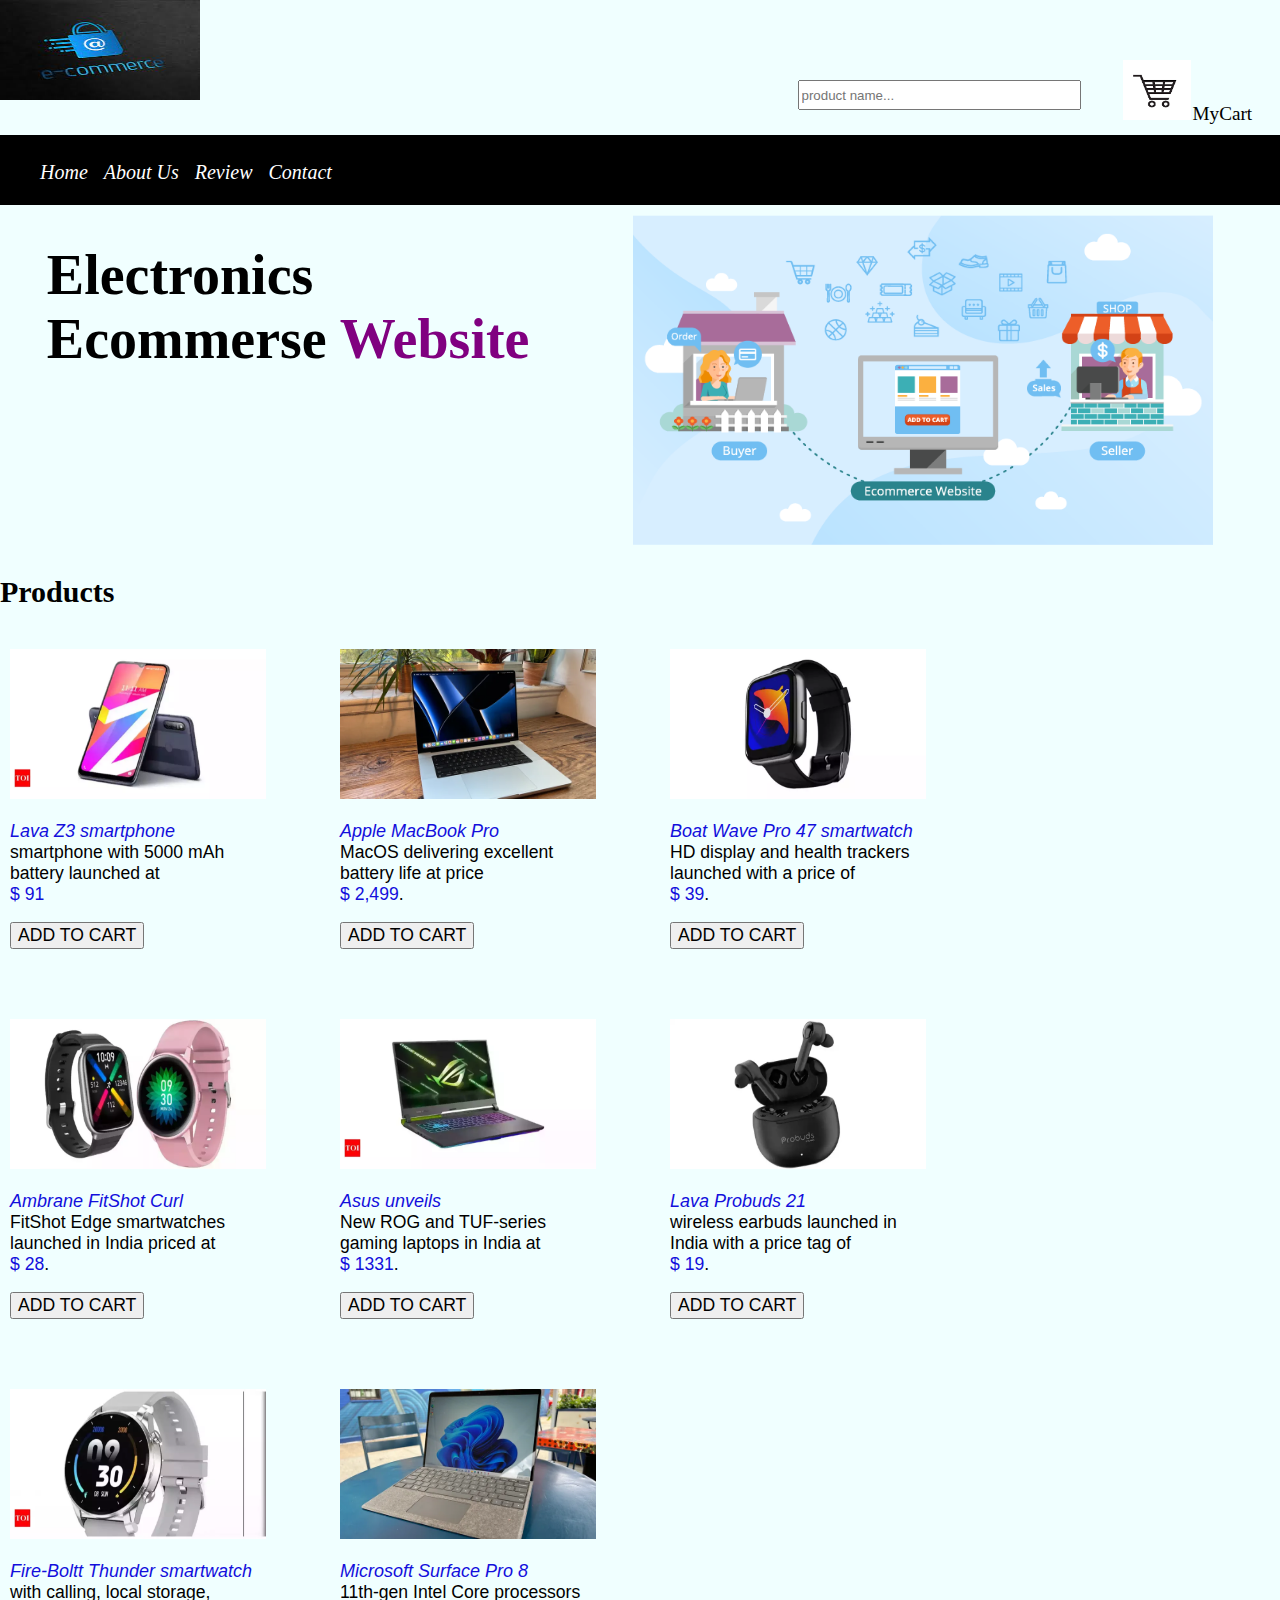
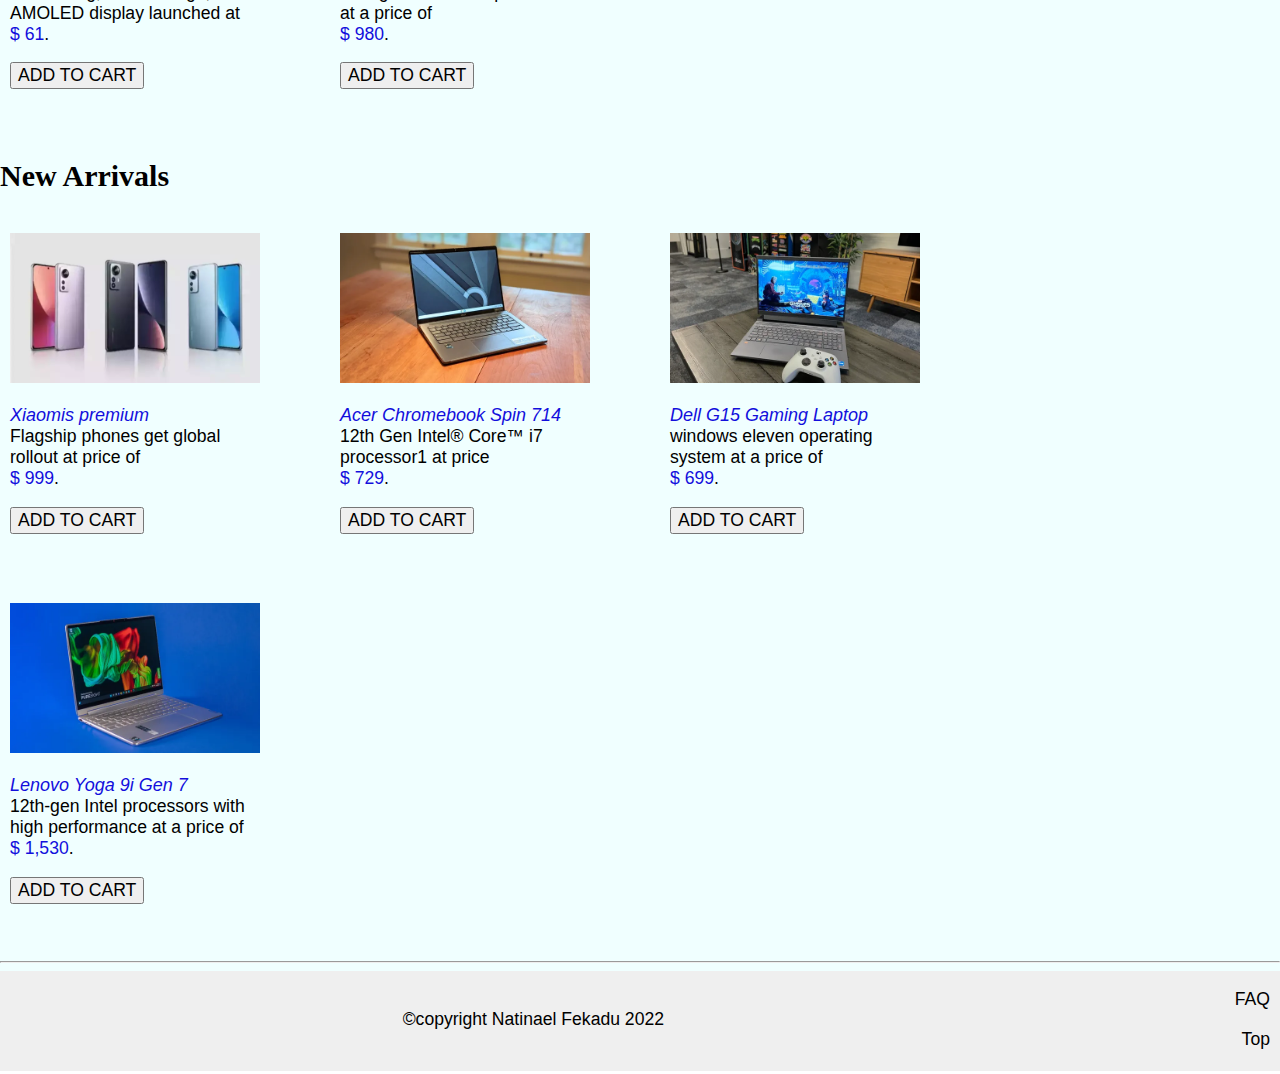
<file: index.html>
<!DOCTYPE html>
<html lang="en">
<head>
    <meta charset="UTF-8">
    <meta http-equiv="X-UA-Compatible" content="IE=edge">
    <meta name="viewport" content="width=device-width, initial-scale=1.0">
    <title>Home page</title>
    <link rel="stylesheet" href="css/home.css">
</head>
<body>
    <div class="container">
        <header class="head">
            <div class="header item-1">
                <img id="logo" src="images/logo.png" alt="The home page logo">
            </div>
            <div class="header item-2">
                <label for="filter" hidden>filter</label>
                <input type="text" id="filter" placeholder="product name...">
            </div>
            <div class="header item-3">
                <a href="mycart.html"><img id="cart-logo" src="images/index2.png" alt="a logo for shopping cart">MyCart</a>
            </div>
                <img id="toggle-button" src="images/download.png" alt="toggle button">
            <nav class="header item-4">
                <ul>
                    <li><a href="#">Home</a></li>
                    <li><a href="About.html">About Us</a></li>
                    <li><a href="Review.html">Review</a></li>
                    <li><a href="contact.html">Contact</a></li>
                </ul>
            </nav>
        </header>
        <main>
            <section class="description">
                <h1 class="title">Electronics<br>Ecommerse <span class="title__website">Website</span></h1>
                <img id="main-img" src="images/index.jpg" alt="an image that shows what an ecommerce website does">
            </section>
            <h1>Products</h1>
            <section class="products">
                <div class="product item-1">
                    <img src="images/phone1.jpg" alt="a phone image to be purchased">
                    <p class="detail"><span class="detail__name">Lava Z3 smartphone<br></span>smartphone with 5000 mAh battery launched at <br> <span class="detail__price">$ 91</span></p>
                    <button class="to-cart btn-1">ADD TO CART</button>
                </div>
                <div class="product item-2">
                    <img src="images/laptop1.jpg" alt="Apple MacBook Pro laptop image to be purchased">
                    <p class="detail"><span class="detail__name">Apple MacBook Pro</span><br>MacOS delivering excellent battery life
                        at price <br><span class="detail__price">$ 2,499</span>.
                    </p>
                    <button class="to-cart btn-2">ADD TO CART</button>
                </div>
                <div class="product item-3">
                    <img src="images/watch1.jpg" alt="Boat Wave Pro 47 smartwatch image to be purchased">
                    <p class="detail"><span class="detail__name">Boat Wave Pro 47 smartwatch</span><br>HD display and health trackers launched
                        with a price of <br><span  class="detail__price">$ 39</span>.
                    </p>
                    <button class="to-cart btn-3">ADD TO CART</button>
                </div>
                <div class="product item-4">
                    <img src="images/watch2.jpg" alt="Ambrane FitShot Curl smartwatch image to be purchased">
                    <p class="detail"><span  class="detail__name">Ambrane FitShot Curl</span><br>FitShot Edge smartwatches launched in India priced at <br><span class="detail__price">$ 28</span>.</p>
                    <button class="to-cart btn-4">ADD TO CART</button>
                </div>
                <div class="product item-5">
                    <img src="images/laptop2.jpg" alt="Asus unveils laptop image to be purchased">
                    <p class="detail"><span class="detail__name">Asus unveils</span><br>New ROG and TUF-series gaming laptops in India  at <br><span class="detail__price">$ 1331</span>.</p>
                    <button class="to-cart btn-5">ADD TO CART</button>
                </div>
                <div class="product item-6">
                    <img src="images/earbud1.jpg" alt="an earbud image to be purchased">
                    <p class="detail"><span class="detail__name">Lava Probuds 21</span><br> wireless earbuds launched in India  with a price tag of <br><span class="detail__price">$ 19</span>.</p>
                    <button class="to-cart btn-6">ADD TO CART</button>
                </div>
                <div class="product item-7">
                    <img src="images/watch3.jpg" alt="Fire-Boltt Thunder smartwatch image to be purchased">
                    <p class="detail"><span class="detail__name">Fire-Boltt Thunder smartwatch</span> <br>with calling, local storage, AMOLED display launched at <br><span class="detail__price">$ 61</span>.</p>
                    <button class="to-cart btn-7">ADD TO CART</button>
                </div>
                <div class="product item-8">
                    <img src="images/laptop3.jpg" alt="Microsoft Surface Pro 8 laptop image to be purchased">
                    <p class="detail"><span class="detail__name">Microsoft Surface Pro 8</span><br> 11th-gen Intel Core processors at a price of<br><span class="detail__price">$ 980</span>.</p>
                    <button class="to-cart btn-8">ADD TO CART</button>
                </div>
            </section>
            <h1>New Arrivals</h1>
            <section class="new-arrivals">
                <div class="product item-9">
                    <img src="images/phone2.jpg" alt="a phone image to be purchased">
                    <p class="detail"><span class="detail__name">Xiaomis premium</span><br> Flagship phones get global rollout at price of <br><span class="detail__price">$ 999</span>.</p>
                    <button class="to-cart btn-9">ADD TO CART</button>
                </div>
                <div class="product item-10">
                    <img src="images/laptop4.jpg" alt="Acer Chromebook laptop image to be purchased">
                    <p class="detail"><span class="detail__name">Acer Chromebook Spin 714</span> 12th Gen Intel® Core™ i7 processor1 at price <br><span class="detail__price">$ 729</span>.   
                    </p>
                    <button class="to-cart btn-10">ADD TO CART</button>
                </div>
                <div class="product item-11">
                    <img src="images/laptop5.jpg" alt="Dell G15 Gaming laptop image to be purchased">
                    <p class="detail"><span class="detail__name">Dell G15 Gaming Laptop</span> windows eleven operating system at a price of <br><span class="detail__price">$ 699</span>.</p>
                    <button class="to-cart btn-11">ADD TO CART</button>
                </div>
                <div class="product item-12">
                    <img src="images/laptop6.jpg" alt="Lenovo Yoga 9i laptop image to be purchased">
                    <p class="detail"><span class="detail__name">Lenovo Yoga 9i Gen 7</span><br>12th-gen Intel processors with high performance at a price of <br><span class="detail__price">$ 1,530</span>.</p>
                    <button class="to-cart btn-12">ADD TO CART</button>
                </div>
            </section>
        </main>
        <hr>
        <footer class="foot">
            <p class="copy">&copy;copyright Natinael Fekadu 2022</p>
            <p class="frq"><a href="FAQ.html">FAQ</a></p>
            <p class="top"><a href="#">Top</a></p>
        </footer>
    </div> 
    <script src="javaScript/eccomerce.js"></script>
</body>
</html>
</file>
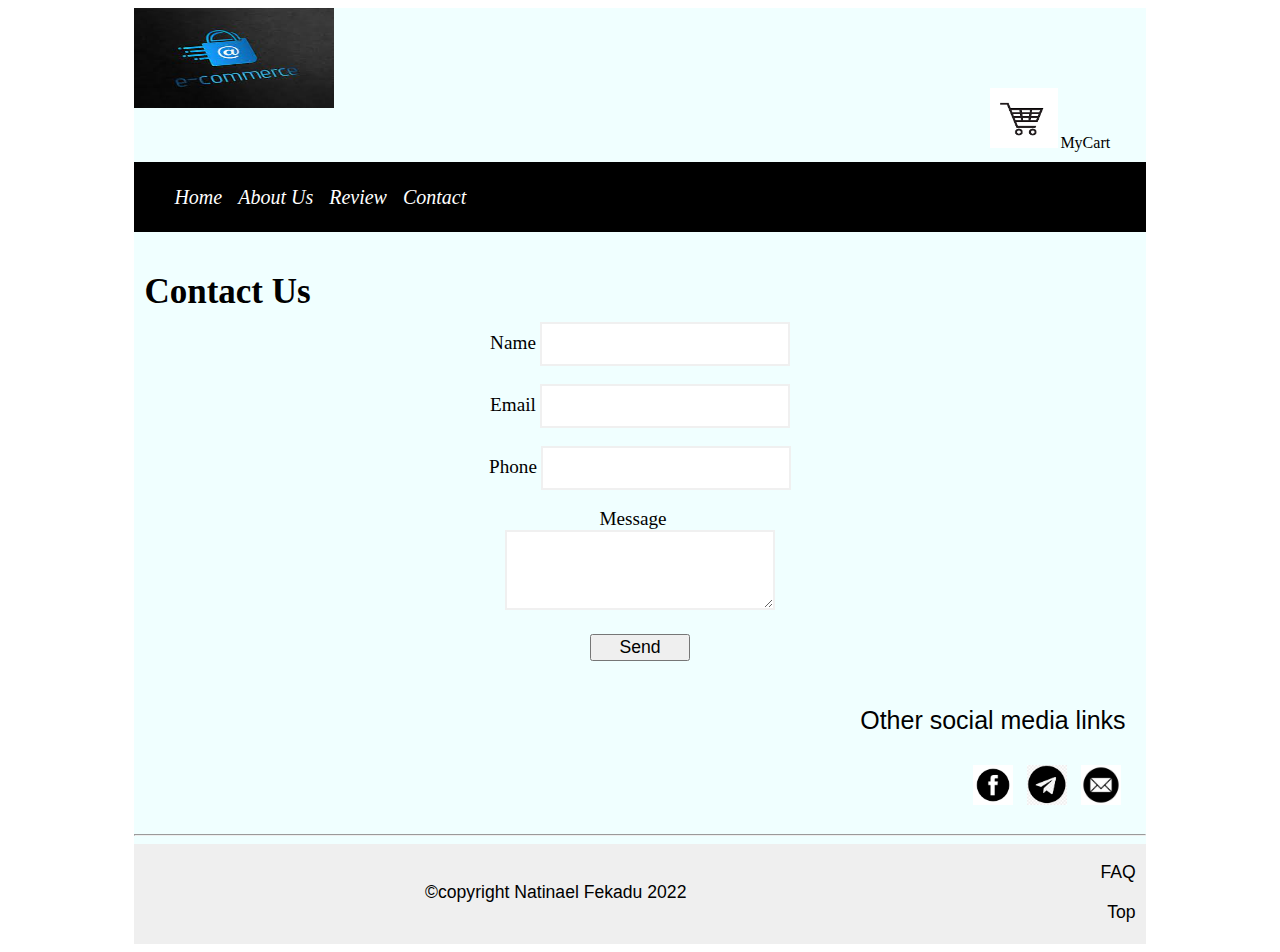
<file: contact.html>
<!DOCTYPE html>
<html lang="en">
<head>
    <meta charset="UTF-8">
    <meta http-equiv="X-UA-Compatible" content="IE=edge">
    <meta name="viewport" content="width=device-width, initial-scale=1.0">
    <title>contact page</title>
    <link rel="stylesheet" href="css/contact.css">
</head>
<body>
    <div class="container">
        <header class="head">
            <div class="header item-1">
                <img id="logo" src="images/logo.png" alt="The home page logo">
            </div>
            <div class="header item-2">
                <a href="mycart.html"><img id="cart-logo" src="images/index2.png" alt="a logo for shopping cart">MyCart</a>
            </div>
            <img src="/images/download.png" id="toggle-button">
            <nav class="header item-3">
                <ul>
                    <li><a href="Home.html">Home</a></li>
                    <li><a href="About.html">About Us</a></li>
                    <li><a href="Review.html">Review</a></li>
                    <li><a href="#">Contact</a></li>
                </ul>
            </nav>
        </header>
        <main>
            <section>
                <h1>Contact Us</h1>
                <form class="form">
                    <div class="input-field">
                        <label for="name">Name</label>
                        <input type="text" id="name"><br><br>
                        <div class="error"></div>
                    </div>
                    <div class="input-field">    
                        <label for="email">Email</label>
                        <input type="text" id="email"><br><br>
                        <div class="error"></div>
                    </div>
                    <div class="input-field">    
                        <label for="phone">Phone</label>
                        <input type="text" id="phone"><br><br>
                        <div class="error"></div>
                    </div>
                    <div class="input-field">
                    <div class="textarea">
                        <label for="message">Message</label><br>
                        <textarea id="message"></textarea><br>
                        <div class="error"></div>
                    </div>
                    </div>
                        <button type="submit">Send</button>
                </form>
            </section> 
            <section class="social-media">
                    <p>Other social media links</p>
                    <div class="links">
                        <a href="https://www.facebook.com/profile.php?id=100034344473477"><img src="images/facebook.png" alt="a small facebook logo image which serves as a link"></a>
                        <a href="https://web.telegram.org/k/#@Nati_key"><img src="images/telegram.png" alt="a small telegram logo image which serves as a link"></a>
                        <a href="https://mail.google.com/mail/u/0/#inbox"><img src="images/email.jpg" alt="a small email logo image which serves as a link"></a>
                    </div>
            </section>
        </main>
        <hr>
        <footer class="foot">
            <p class="copy">&copy;copyright Natinael Fekadu 2022</p>
            <p class="frq"><a href="FAQ.html">FAQ</a></p>
            <p class="top"><a href="#">Top</a></p>
        </footer>
    </div>
    <script src="javaScript/eccomerce.js"></script>
</body>
</html>
</file>
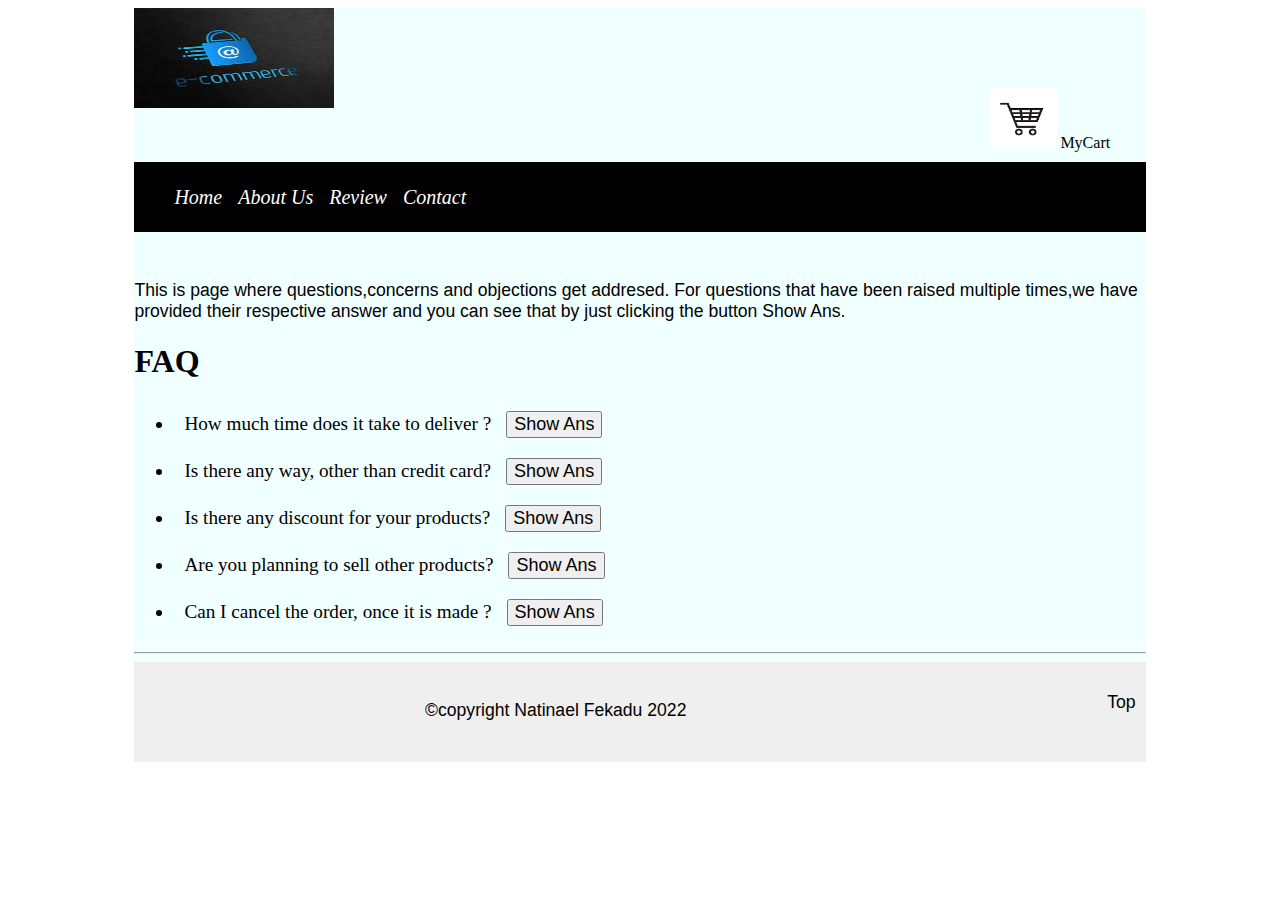
<file: FAQ.html>
<!DOCTYPE html>
<html lang="en">
<head>
    <meta charset="UTF-8">
    <meta http-equiv="X-UA-Compatible" content="IE=edge">
    <meta name="viewport" content="width=device-width, initial-scale=1.0">
    <title>frequently asked question page</title>
    <link rel="stylesheet" href="css/faq.css">
</head>
<body>
    <div class="container">
        <header class="head">
            <div class="header item-1">
                <img id="logo" src="images/logo.png" alt="The home page logo">
            </div>
            <div class="header item-2">
                <a href="mycart.html"><img id="cart-logo" src="images/index2.png" alt="a logo for shopping cart">MyCart</a>
            </div>
            <img src="/images/download.png" id="toggle-button">
            <nav class="header item-3">
                <ul>
                    <li><a href="Home.html">Home</a></li>
                    <li><a href="About.html">About Us</a></li>
                    <li><a href="Review.html">Review</a></li>
                    <li><a href="contact.html">Contact</a></li>
                </ul>
            </nav>
        </header>
        <main>
            <section>
                <p>This is page where questions,concerns and objections get addresed.
                    For questions that have been raised multiple times,we have provided
                    their respective answer and you can see that by just clicking the 
                    button Show Ans.
                </p>
            </section>
            <section>
                <h1>FAQ</h1>
                <ul>
                    <li>How much time does it take to deliver ?<button class="display">Show Ans</button></li>
                    <div class="answer"></div>
                    <li>Is there any way, other than credit card?<button class="display">Show Ans</button></li>
                    <div class="answer"></div>
                    <li>Is there any discount for your products?<button class="display">Show Ans</button></li>
                    <div class="answer"></div>
                    <li>Are you planning to sell other products?<button class="display">Show Ans</button></li>
                    <div class="answer"></div>
                    <li>Can I cancel the order, once it is made ?<button class="display">Show Ans</button></li>
                    <div class="answer"></div>
                </ul>
            </section>
        </main>
        <hr>
    <footer class="foot">
        <p class="copy">&copy;copyright Natinael Fekadu 2022</p>
        <p class="top"><a href="#">Top</a></p>
    </footer>
    <script src="javaScript/eccomerce.js"></script>
    </div>
</body>
</html>
</file>
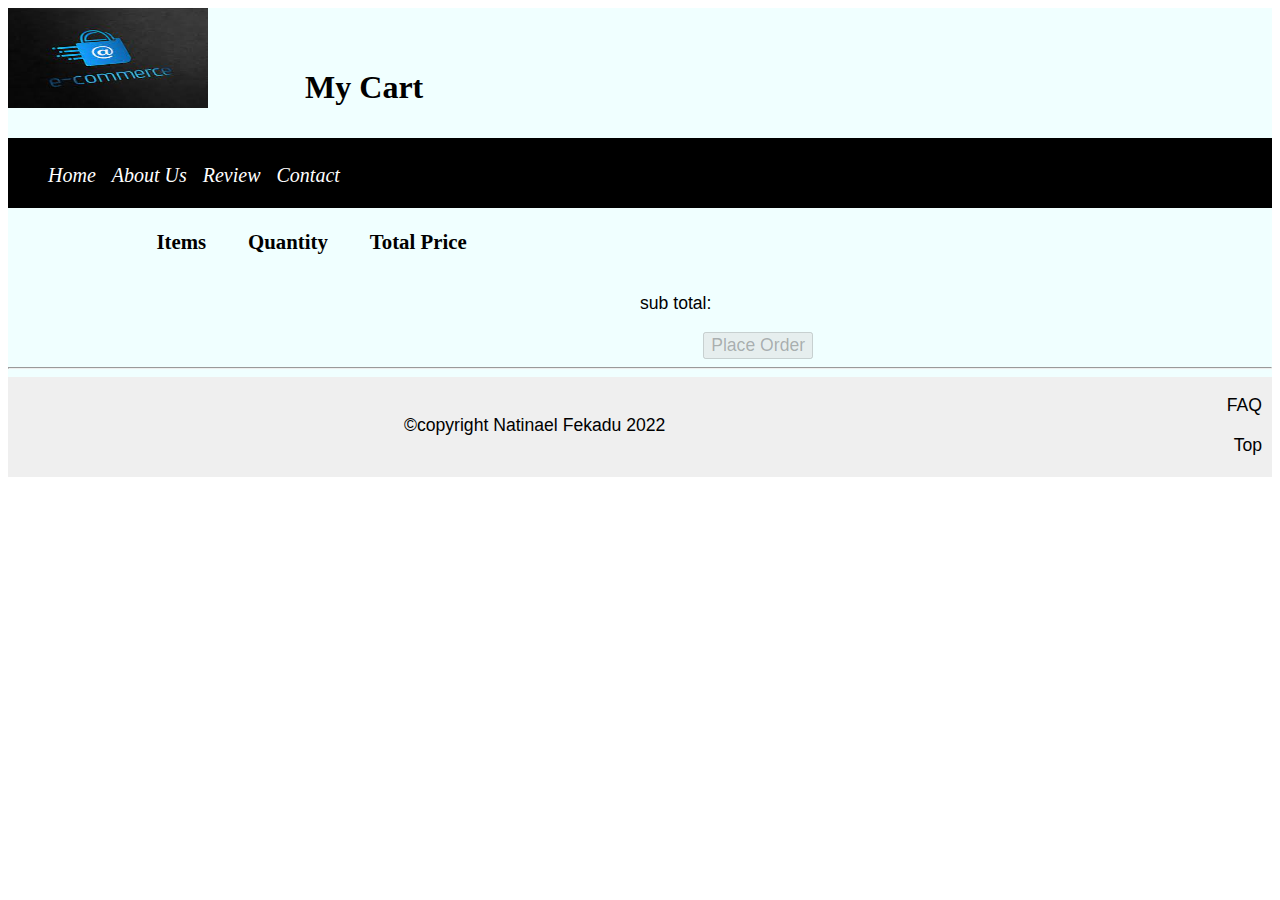
<file: mycart.html>
<!DOCTYPE html>
<html lang="en">
<head>
    <meta charset="UTF-8">
    <meta http-equiv="X-UA-Compatible" content="IE=edge">
    <meta name="viewport" content="width=device-width, initial-scale=1.0">
    <title>MyCart page</title>
    <link rel="stylesheet" href="css/mycart.css">
</head>
<body>
    <div class="container">
        <header class="head">
            <div class="header item-1">
                <img id="logo" src="images/logo.png" alt="The home page logo">
            </div>
            <div class="header item-2">
                <h1>My Cart</h1>
            </div>
            <img src="/images/download.png" id="toggle-button" alt="toggle-button">
            <nav class="header item-3">
                <ul>
                    <li><a href="Home.html">Home</a></li>
                    <li><a href="About.html">About Us</a></li>
                    <li><a href="Review.html">Review</a></li>
                    <li><a href="contact.html">Contact</a></li>
                </ul>
            </nav>
        </header>
        <main>
            <section>
                <table class="products-container">
                <tr>
                    <th>Items</th>
                    <th>Quantity</th>
                    <th>Total Price</th>
                </tr>
                </table>
                <p id="subtotal">sub total:</p>
                <a href="Order.html"><button id="order-button">Place Order</button></a>
            </section>
        </main>
        <hr>
        <footer class="foot">
            <p class="copy">&copy;copyright Natinael Fekadu 2022</p>
            <p class="frq"><a href="FAQ.html">FAQ</a></p>
            <p class="top"><a href="#">Top</a></p>
        </footer>
    </div>
    <script src="javaScript/eccomerce.js"></script>
</body>
</html>
</file>
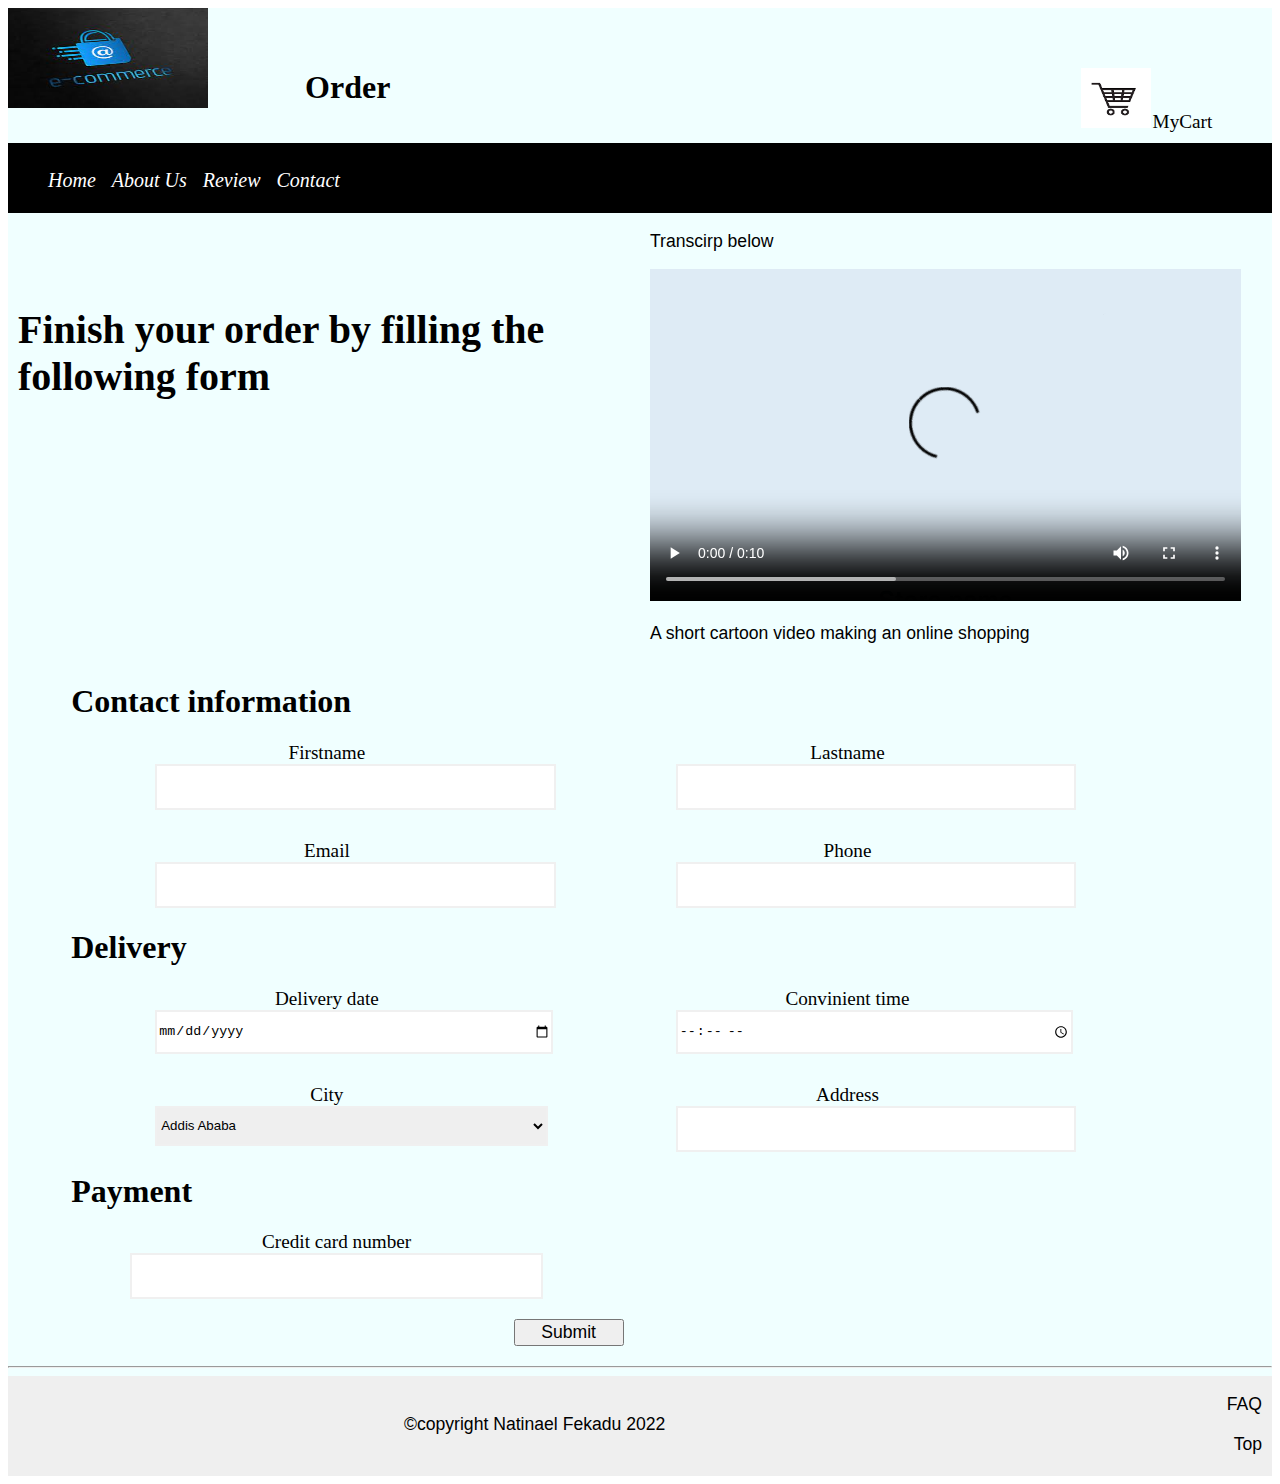
<file: Order.html>
<!DOCTYPE html>
<html lang="en">
<head>
    <meta charset="UTF-8">
    <meta http-equiv="X-UA-Compatible" content="IE=edge">
    <meta name="viewport" content="width=device-width, initial-scale=1.0">
    <title>Order Page</title>
    <link rel="stylesheet" href="css/order.css">
</head>
<body>
    <div class="container">
        <header class="head">
            <div class="header item-1">
                <img id="logo" src="images/logo.png" alt="The home page logo">
            </div>
            <div class="header item-2">
                <h1>Order</h1>
            </div>
            <div class="header item-3">
                <a href="mycart.html"><img id="cart-logo" src="images/index2.png" alt="a logo for shopping cart">MyCart</a>
            </div>
            <img src="/images/download.png" id="toggle-button">
            <nav class="header item-4">
                <ul>
                    <li><a href="Home.html">Home</a></li>
                    <li><a href="About.html">About Us</a></li>
                    <li><a href="Review.html">Review</a></li>
                    <li><a href="contact.html">Contact</a></li>
                </ul>
            </nav>
        </header>
        <main>
            <section class="first-section">
                <h1>Finish your order by filling the following form</h1>
                <div class="video">
                    <p>
                        <a rel="transcript" for="theVideo" title="English tanscript" href="#theText">Transcirp below</a>
                    </p>
                    <video controls="controls" id="theVideo" width="100%">
                        <source src="videos/Ecommerce video.mp4" type="video/mp4">
                        <track label="English" kind="captions" src="caption.vtt" srclang="en-us" default>
                    </video>
                    <transcript id="theText"><p>A short cartoon video making an online shopping</p></transcript>
                </div>
            </section>
            <section class="user-information">
                <h1>Contact information</h1>
                <form class="contact-information" action="/" method="GET">
                    <div class="information firstname">
                        <label for="firstname">Firstname</label>
                        <input type="text" id="firstname">
                        <div class="error"></div>
                    </div>
                    <div class="information lastname">
                        <label for="lastname">Lastname</label>
                        <input type="text" id="lastname">
                        <div class="error"></div>
                    </div>
                    <div class="information email">
                        <label for="email">Email</label>
                        <input type="email" id="email">
                        <div class="error"></div>
                    </div>
                    <div class="information phone">
                        <label for="phone">Phone</label>
                        <input type="tel" id="phone">
                        <div class="error"></div>
                    </div>
                </form>
                <h1>Delivery</h1>
                <form class="delivery">
                    <div class="information date">
                        <label for="date">Delivery date</label>
                        <input type="date" id="date">
                        <div class="error"></div>
                    </div>
                    <div class="information time">    
                        <label for="time">Convinient time</label>
                        <input type="time" id="time">
                        <div class="error"></div>
                    </div>
                    <div class="city">
                        <label for="city">City</label>
                        <select id="city">
                            <option>Addis Ababa</option>
                            <option>Nairobi</option>
                            <option>Hawassa</option>
                            <option>New York</option>
                            <option>Barcelona</option>
                            <option>Paris</option>
                            <option>London</option>
                            <option>Tokyo</option>
                            <option>Helsinki</option>
                            <option>Berlin</option>
                            <option>Rio</option>
                            <option>Lisbon</option>
                        </select>
                    </div>
                    <div class="information address">
                        <label for="address">Address</label>
                        <input type="text" id="address">
                        <div class="error"></div>
                    </div>
                </form>
                <h1>Payment</h1>
                <form class="payment">
                    <div class="information card">
                        <label for="card">Credit card number</label>
                        <input type="text" id="card">
                        <div class="error"></div>
                    </div>
                </form>
                        <button id="submit-button" type="submit">Submit</button>
                        <div class="confirmation"></div>
            </section>
        </main>
        <hr>
        <footer class="foot">
            <p class="copy">&copy;copyright Natinael Fekadu 2022</p>
            <p class="frq"><a href="FAQ.html">FAQ</a></p>
            <p class="top"><a href="#">Top</a></p>
        </footer>
        <script src="javaScript/eccomerce.js"></script>
    </div>
</body>
</html>
</file>
<file: css/home.css>
/*Home*/
*{
    box-sizing: border-box;
}
body{
    margin: 0;
    padding: 0;
}
.container{
    margin: auto;
    width: 80%;
    background-color: azure;
   
}
.container p,button{
    font-family: 'Segoe UI', Tahoma, Geneva, Verdana, sans-serif;
    font-size: 110%;
}
#logo{
    width: 200px;
    height: 100px;
}
#cart-logo{
    width: 70px;
    height: 60px;
    padding-right: 2px;
}
.head{
    display: grid;
    grid-template-columns: 5fr 2fr 1fr;
    grid-template-rows: repeat(2,miniax(100px,auto));
    grid-gap: 10px;
}
.header{
    width: 100%;
}
.head .item-2{
   margin-top: 80px;
  
}
.head .item-2 input{
    width: 90%;
    height: 30px;
}
.head .item-3{
    margin-top: 60px;
    font-size: 120%;

}
.head .item-4{
    grid-column: 1/4;
    grid-row: 2/3;
    height: 70px;
    width: 100%;
    background-color:#000;

}
.head .item-4 li{
    display: inline-block;
    padding-right: 10px;
    margin-top: 0.8%;
    margin-right: 2px;

}
#toggle-button{
    width: 30px;
    height: 30px;
    display: none;

}

nav a{
        
    color:#fff;
    font-style: italic;
    font-size: 125%;
}
a{
    color: #000;
    text-decoration: none;
}
a:hover{
    color:deeppink;
}
.description{
    display: flex;
    flex-wrap: wrap;
    justify-content: space-around;

}
.description img{
    max-width: 600px;
    max-height: 350px;
    padding: 10px;
    margin-right: 10px;
}
.description {
    width: 100%;
    font-size: 3rem;
}
.description h1{
    font-size: 3.5rem;
}
.title__website{
    color: purple;
}
h1{
    font-size: 30px;
}
button:hover{
    background-color:lightskyblue
}
.products{
    display: flex;
    flex-wrap: wrap;
    justify-content:flex-start;
}
.product{
    min-width: 320px;
    min-height: 350px;
    margin-top: 20px;
    margin-left: 10px;
}
.detail__name{
    font-style: italic;
    font-size: 18px;
    color:rgb(19, 15, 220);
}
.product img{
    width: 80%;
    height: 150px;
}
.products p{
   max-width: 250px;
}
.detail__price{
    color:rgb(19, 15, 220);
}

.new-arrivals{
    display: flex;
    flex-wrap: wrap;
    justify-content: flex-start;

}
.new-arrivals img{
    max-width: 250px;
    max-height: 150px;
}
.new-arrivals p{
    max-width: 250px;
}
.foot {
    display: grid;
    grid-template-columns: 5fr 1fr;
    grid-template-rows: (2, auto);
    background-color: #efefef;
    height: 100px;
}

.copy {
    width: 100%;
    height: 50px;
    grid-row: 1/3;
    text-align: center;
    padding-top: 20px;

}

.frq {
    height: 5px;
    grid-row: 1/2;
    text-align: right;
    padding-right: 10px;


}

.top {
    height: 45px;
    grid-row: 2/3;
    text-align: right;
    padding-right: 10px;
}
@media(max-width:1500px){
    .container {
            width: 100%;
        }
    .description img{
        width: 100%;
    }
}

@media  (max-width:555px){
    #logo {
           display: none;
        }
    .head{
        display: grid;
        grid-template-columns: 4fr 1fr;
        grid-template-rows: (4,auto);
    }
    #toggle-button{
        display: block;
        grid-column: 2/3;
        grid-row: 1/2;
        margin-top: 10px;
    }
    .head .item-2 {
        grid-row: 4/5;
        margin-top: 5px;
        width: 70%;
            
    
    }
   
    .head .item-3 {
        margin-top: 0;
        font-size: 120%;
        grid-row:1/2 ;
        grid-column: 1/2;
    
    }
    .head .item-4{
        display: none;
        width: 100%;
        height: 200px;
        grid-row: 2/3;
    }
    .head .item-4.active{
        display: block;
        width: 100%;
    }
    .head .item-4 li{
        margin-left: 0;
        display:block;
        padding-top: 10px;
        /* text-align: center; */
        
    }
    nav a{
        font-style: normal;
    }
    
}
@media(max-width:290px){
    .description h1{
        font-size: 1.5rem;
    }
        .products,.new-arrivals {
            width: 100%;
        }
        .product p{
            width: 50%;
        }
        .product img{
            width: 50%;
        }
         .head .item-2 {
             width: 100%;
         }
         .copy{
            padding: 0;
         }
}
</file>
<file: css/contact.css>
* {
    box-sizing: border-box;
}

.container {
    margin: auto;
    width: 80%;
    background-color: azure;

}

.container p,
button {
    font-family: 'Segoe UI', Tahoma, Geneva, Verdana, sans-serif;
    font-size: 110%;
}

#logo {
    width: 200px;
    height: 100px;
}

#cart-logo {
    width: 70px;
    height: 60px;
    padding-right: 2px;
}

.head {
    display: grid;
    grid-template-columns: 5fr 1fr;
    grid-template-rows: repeat(2, minmax(100px, auto));
    grid-gap: 10px;
}

.header {
    width: 100%;
}

.head .item-2 {
    margin-left: 20px;
    margin-top: 80px;

}

.head .item-3 {
    grid-column: 1/4;
    grid-row: 2/3;
    height: 70px;
    width: 100%;
    background-color: #000;

}

.head .item-3 li {
    display: inline-block;
    padding-right: 10px;
    margin-top: 0.8%;
    margin-right: 2px;

}

#toggle-button {
    width: 30px;
    height: 30px;
    margin: 10px;
    display: none;

}

nav a {

    color: #fff;
    font-style: italic;
    font-size: 125%;
}

a {
    color: #000;
    text-decoration: none;
}

a:hover {
    color: deeppink;
}

.form {
    display: flex;
    align-items: center;
    flex-flow: column;

}

section h1 {
    font-size: 35px;
    margin: 10px;
}

.form label {
    font-size: 120%;
}

.form input {
    width: 250px;
    height: 40px;
    padding: 20px;
    border: 2px solid #f0f0f0;

}

.input-field textarea {
    width: 270px;
    height: 80px;
    border: 2px solid #f0f0f0;
}

.input-field .textarea label {
    margin-left: 35%;
    color: #000;
}

.form button {
    width: 100px;
    margin-top: 20px;
}

.input-field input,
textarea:focus {
    outline: 0;
}

.input-field.success input,
.textarea.success textarea {
    border-color: #09c372;
}

.input-field.error input {
    border-color: #ff3860;
}

.textarea.error textarea {
    border-color: #ff3860;
}

.input-field .error {
    color: #ff3860;
    font-size: 15px;
}

.social-media {
    display: flex;
    flex-flow: column;
    align-items: flex-end;
    margin: 20px;
}

.social-media p {
    font-size: 25px;

}

.social-media img {
    width: 50px;
    height: 50px;
    padding: 5px;
}


section li {
    padding: 10px;
    font-size: 120%;
}

section li button {
    font-size: 18px;
    margin-left: 15px;
}

.foot {
    display: grid;
    grid-template-columns: 5fr 1fr;
    grid-template-rows: (2, auto);
    background-color: #efefef;
    height: 100px;
}

.copy {
    width: 100%;
    height: 50px;
    grid-row: 1/3;
    text-align: center;
    padding-top: 20px;

}

.frq {
    height: 5px;
    grid-row: 1/2;
    text-align: right;
    padding-right: 10px;


}

.top {
    height: 45px;
    grid-row: 2/3;
    text-align: right;
    padding-right: 10px;
}

@media(max-width:1000px) {
    .container {
        width: 100%;
    }
}

@media(max-width:800px) {
    .wrapper {
        margin-left: 0;
        grid-gap: 10px;
    }

    section li button {
        display: block;
        margin-left: 0%;
    }
}

@media(max-width:600px) {
    .wrapper {
        grid-template-columns: 1fr;
        grid-template-rows: (4, auto);
        margin-left: 7%;
        grid-gap: 0px;
    }

    .form div,
    .form .textarea,
    .social-media p,
    .links {
        margin-left: 0%;
    }

    .form input,
    .form textarea {
        width: 100%;
    }
}

@media (max-width:555px) {
    #logo {
        display: none;
    }

    .head {
        display: grid;
        grid-template-columns: 3fr 1fr;
        grid-template-rows: repeat(2, auto);
    }

    #toggle-button {
        display: block;
        grid-column: 2/3;
    }

    .head .item-2 {
        grid-column: 1/2;
        margin-top: 5px;
    }

    .head .item-3 {
        grid-column: 1/3;
        grid-row: 2/3;
        display: none;
        width: 100%;
        height: 200px;
        margin-top: 0;
    }

    .head .item-3.active {
        display: block;
        grid-row: 3/4;
        grid-column: 1/3;
    }

    .head .item-3 li {
        margin-left: 0;
        display: block;
        padding-top: 10px;
        /* text-align: center; */

    }

    nav a {
        font-style: normal;
    }
}
@media (max-width:300px) {
    .copy {
        padding: 0;
    }
}
</file>
<file: css/faq.css>
* {
    box-sizing: border-box;
}

.container {
    margin: auto;
    width: 80%;
    background-color: azure;

}

.container p,
button {
    font-family: 'Segoe UI', Tahoma, Geneva, Verdana, sans-serif;
    font-size: 110%;
}

#logo {
    width: 200px;
    height: 100px;
}

#cart-logo {
    width: 70px;
    height: 60px;
    padding-right: 2px;
}

.head {
    display: grid;
    grid-template-columns: 5fr 1fr;
    grid-template-rows: repeat(2, minmax(100px, auto));
    grid-gap: 10px;
}

.header {
    width: 100%;
}

.head .item-2 {
    margin-left: 20px;
    margin-top: 80px;

}

.head .item-3 {
    grid-column: 1/4;
    grid-row: 2/3;
    height: 70px;
    width: 100%;
    background-color: #000;

}

.head .item-3 li {
    display: inline-block;
    padding-right: 10px;
    margin-top: 0.8%;
    margin-right: 2px;

}

#toggle-button {
    width: 30px;
    height: 30px;
    margin: 10px;
    display: none;

}

nav a {

    color: #fff;
    font-style: italic;
    font-size: 125%;
}

a {
    color: #000;
    text-decoration: none;
}

a:hover {
    color: deeppink;
}


section li {
    padding: 10px;
    font-size: 120%;
}

section li button {
    font-size: 18px;
    margin-left: 15px;
}
.answer{
    font-size: 20px;
}

.foot {
    display: grid;
    grid-template-columns: 5fr 1fr;
    grid-template-rows: (2, auto);
    background-color: #efefef;
    height: 100px;
}

.copy {
    width: 100%;
    height: 50px;
    grid-row: 1/3;
    text-align: center;
    padding-top: 20px;

}

.frq {
    height: 5px;
    grid-row: 1/2;
    text-align: right;
    padding-right: 10px;


}

.top {
    height: 45px;
    grid-row: 2/3;
    text-align: right;
    padding-right: 10px;
}

@media(max-width:1000px) {
    .container {
        width: 100%;
    }
}

@media(max-width:800px) {
    .wrapper {
        margin-left: 0;
        grid-gap: 10px;
    }

    section li button {
        display: block;
        margin-left: 0%;
    }
}

@media(max-width:600px) {
    .wrapper {
        grid-template-columns: 1fr;
        grid-template-rows: (4, auto);
        margin-left: 7%;
        grid-gap: 0px;
    }

    .form div,
    .form .textarea,
    .social-media p,
    .links {
        margin-left: 0%;
    }

    .form input,
    .form textarea {
        width: 100%;
    }
}

@media (max-width:555px) {
    #logo {
        display: none;
    }

    .head {
        display: grid;
        grid-template-columns: 3fr 1fr;
        grid-template-rows: repeat(2, auto);
    }

    #toggle-button {
        display: block;
        grid-column: 2/3;
    }

    .head .item-2 {
        grid-column: 1/2;
        margin-top: 5px;
    }

    .head .item-3 {
        grid-column: 1/3;
        grid-row: 2/3;
        display: none;
        width: 100%;
        height: 200px;
        margin-top: 0;
    }

    .head .item-3.active {
        display: block;
        grid-row: 3/4;
        grid-column: 1/3;
    }

    .head .item-3 li {
        margin-left: 0;
        display: block;
        padding-top: 10px;
        /* text-align: center; */

    }

    nav a {
        font-style: normal;
    }
}
@media (max-width:300px) {
    .copy {
        padding: 0;
    }
}
</file>
<file: css/mycart.css>
.container{
    margin: auto;
    width: 80%;
    background-color: azure;
   
}
.container p,button{
    font-family: 'Segoe UI', Tahoma, Geneva, Verdana, sans-serif;
    font-size: 110%;
}
#logo{
    width: 200px;
    height: 100px;
}
#cart-logo{
    width: 70px;
    height: 60px;
    padding-right: 2px;
}
.head{
    display: grid;
    grid-template-columns: 1.5fr 4fr 1fr;
    grid-template-rows: repeat(2,miniax(100px,auto));
    grid-gap: 10px;
}
.header{
    width: 100%;
}
.head .item-2{
   margin-top: 40px;
  
}
.head .item-3{
    grid-column: 1/4;
    grid-row: 2/3;
    height: 70px;
    width: 100%;
    background-color:#000;

}
.head .item-3 li{
    display: inline-block;
    padding-right: 10px;
    margin-top: 0.8%;
    margin-right: 2px;

}
#toggle-button {
    width: 30px;
    height: 30px;
    display: none;
    margin: 10px;

}
nav a{
        
    color:#fff;
    font-style: italic;
    font-size: 125%;
}
a{
    color: #000;
    text-decoration: none;
}
a:hover{
    color:deeppink;
}
.products-container{
    margin-left: 10%;
}
table{
    max-width: 75%;
}
table td,th{
    padding: 20px;
}
table img{
    max-width: 300px;
    min-width: 30px;
}
table input{
    width: 100%;
    height: 20px;
}
table th{
    font-size: 130%;
}
section p{
    margin-left: 50%;
    font-size: 120%;
}
section a{
    margin-left: 55%;
}
.foot {
    display: grid;
    grid-template-columns: 5fr 1fr;
    grid-template-rows: (2, auto);
    background-color: #efefef;
    height: 100px;
}

.copy {
    width: 100%;
    height: 50px;
    grid-row: 1/3;
    text-align: center;
    padding-top: 20px;

}

.frq {
    height: 5px;
    grid-row: 1/2;
    text-align: right;
    padding-right: 10px;


}

.top {
    height: 45px;
    grid-row: 2/3;
    text-align: right;
    padding-right: 10px;
}
@media (max-width:1300px){
    .container{
        width: 100%;
    }

}
@media (max-width:555px) {
    #logo {
        display: none;
    }

    .head {
        display: grid;
        grid-template-columns: 4fr 1fr;
        grid-template-rows: (3, auto);
    }

    #toggle-button {
        display: block;
        grid-column: 2/3;
        grid-row: 1/2;
    }

    .head .item-2 {
        grid-row: 1/2;
        margin-top: 5px;


    }


    .head .item-3 {
        display: none;
        width: 100%;
        height: 200px;
        grid-row: 2/3;
    }

    .head .item-3.active {
        display: block;
    }

    .head .item-3 li {
        margin-left: 0;
        display: block;
        padding-top: 10px;
        /* text-align: center; */

    }

    nav a {
        font-style: normal;
    }
    
   
}

@media (max-width:470px){
    .products-container {
            margin-left:0;
        }
          
}
@media (max-width:320px){
        table,td,th {
                padding: 2px;
                margin: 0;
            }
        
            table th {
                font-size: 100%;
            }
            .copy{
                padding: 0;
            }
}
</file>
<file: css/order.css>
.container {
    margin: auto;
    width: 80%;
    background-color: azure;

}

.container p,
button {
    font-family: 'Segoe UI', Tahoma, Geneva, Verdana, sans-serif;
    font-size: 110%;
}

#logo {
    width: 200px;
    height: 100px;
}

#cart-logo {
    width: 70px;
    height: 60px;
    padding-right: 2px;
}

.head {
    display: grid;
    grid-template-columns: 1.5fr 4fr 1fr;
    grid-template-rows: repeat(2, miniax(100px, auto));
    grid-gap: 10px;
}

.header {
    width: 100%;
}

.head .item-2 {
    margin-top: 40px;

}

.head .item-3 {
    margin-top: 60px;
    font-size: 120%;

}

.head .item-4 {
    grid-column: 1/4;
    grid-row: 2/3;
    height: 70px;
    width: 100%;
    background-color: #000;

}

.head .item-4 li {
    display: inline-block;
    padding-right: 10px;
    margin-top: 0.8%;
    margin-right: 2px;

}

#toggle-button {
    width: 30px;
    height: 30px;
    margin: 10px;
    display: none;

}

nav a {

    color: #fff;
    font-style: italic;
    font-size: 125%;
}

a {
    color: #000;
    text-decoration: none;
}

a:hover {
    color: deeppink;
}


section.first-section {
    display: grid;
    grid-template-columns: 1fr 1fr;
    grid-template-rows: repeat(1, auto);
    grid-gap: 20px;

}

.first-section h1 {
    display: inline;
    margin-top: 15%;
    font-size: 40px;
    padding-left: 10px;

}

.first-section .video {
    width: 95%;
}

.user-information input,
select {
    border: 2px solid #f0f0f0;
}

.user-information label,
option {
    color: #000;
}

.information input,
select:focus {
    outline: 0;
}

.information.success input {
    border-color: #09c372;
}

.information.error input {
    border-color: #ff3860;
}

.user-information .error {
    color: #ff3860;
    font-size: 15px;
}


.user-information label,
input,
select {
    margin-left: 30%;
}

.error {
    text-align: center;
}

.user-information h1 {
    margin-left: 5%;
}

.user-information label {
    display: block;
    text-align: center;
    font-size: 120%;
}

.contact-information,
.delivery {
    display: grid;
    grid-template-columns: 1fr 1fr;
    grid-template-rows: (2, minmax(auto, auto));
    width: 80%;
    grid-gap: 30px;
}

.card {
    display: flex;
    flex-flow: column;
    align-items: center;
    width: 40%;
}

#submit-button {
    margin-top: 20px;
    margin-left: 40%;
    width: 110px;
}

.user-information input,
select {
    width: 80%;
    height: 40px;
}
.confirmation{
    font-size: 35px;
    width: 500px;
    margin: 20px;
}
.foot {
    display: grid;
    grid-template-columns: 5fr 1fr;
    grid-template-rows: (2, auto);
    background-color: #efefef;
    height: 100px;
}

.copy {
    width: 100%;
    height: 50px;
    grid-row: 1/3;
    text-align: center;
    padding-top: 20px;

}

.frq {
    height: 5px;
    grid-row: 1/2;
    text-align: right;
    padding-right: 10px;


}

.top {
    height: 45px;
    grid-row: 2/3;
    text-align: right;
    padding-right: 10px;
}
@media (max-width:1300px) {
    .container {
        width: 100%;
    }
}

@media (max-width:670px) {

    section.first-section {
        display: grid;
        grid-template-columns: 1fr;
        grid-template-rows: repeat(2, auto);
    }

    .contact-information,
    .delivery {
        display: grid;
        grid-template-columns: 1fr;
        grid-template-rows: (1, minmax(auto, auto));
    }

    .card {
        width: 80%;
    }

    #submit {
        margin-left: 10%;
    }
}

@media (max-width:555px) {
    #logo {
        display: none;
    }

    .head {
        display: grid;
        grid-template-columns: 4fr 1fr;
        grid-template-rows: (3, auto);
    }

    #toggle-button {
        display: block;
        grid-row: 1/2;
        grid-column: 2/3;
    }

    .head .item-2 {
        grid-row: 3/4;
        margin-top: 5px;


    }

    .head .item-3 {
        margin-top: 0;
        font-size: 120%;
        grid-row: 1/2;

    }

    .head .item-4 {
        display: none;
        width: 100%;
        height: 200px;
        grid-row: 2/3;
    }

    .head .item-4.active {
        display: block;
    }

    .head .item-4 li {
        margin-left: 0;
        display: block;
        padding-top: 10px;
        /* text-align: center; */

    }

    nav a {
        font-style: normal;
    }
  .confirmation{
    width:100%;
    font-size: 20px;
    margin-left:0 ;
}
}
@media (max-width:300px) {
    .copy {
        padding: 0;
    }
}
</file>
